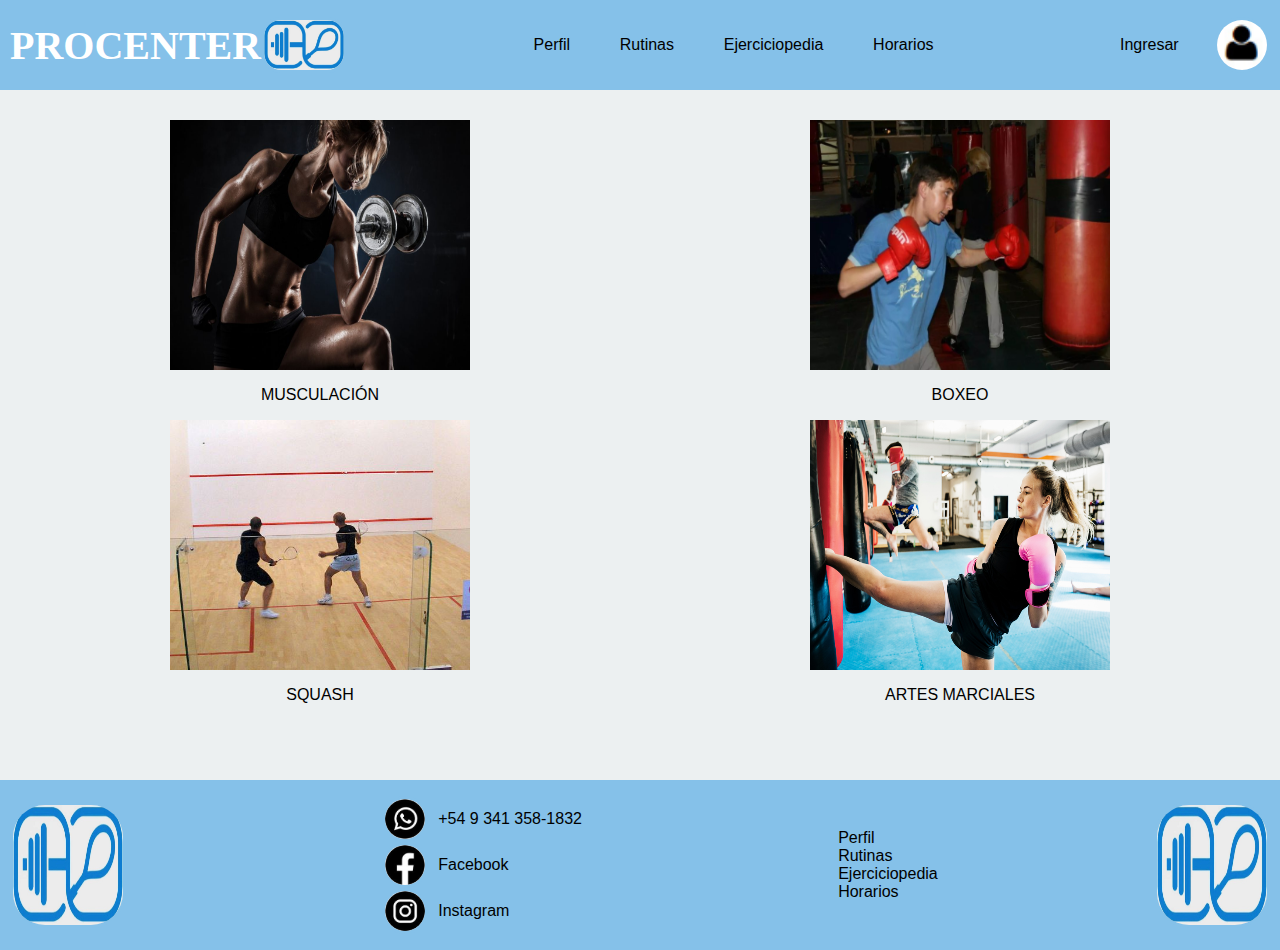
<file: Index.html>
<!DOCTYPE html>
<html lang="en">
<head>
    <meta charset="UTF-8">
    <meta name="viewport" content="width=device-width, initial-scale=1.0">
    
    <!-- CSS -->
    <link rel="stylesheet" href="./Styles.css">
    <!-- CSS -->

    <title>Procenter: Gimnasio, squash, boxeo y mas</title>
</head>
<body>  

    <!-- Inicio Header -->

    <header>
        <section class="seccion-titulo">
            <p class="nombregimnasio">
                PROCENTER
            </p>
            
            <div class="logoInicio-padre">
                <img class="logoInicio" src="./imagenes/Logoreal.jpg" alt="">
            </div>
        </section>  
                    
        <nav class="nav-titulo">
            <p><a href="pages/Miperfil.html">Perfil</a></p>
            <p><a href="pages/Rutinas.html">Rutinas</a></p>
            <p><a href="pages/Ejerciciopedia.html">Ejerciciopedia</a></p>
            <p><a href="pages/Horarios.html">Horarios</a></p>
        </nav>
        
        <div class="ingreso">
            <p>
                <a href="">Ingresar</a> 
            </p>
    
            <div class="img-perfil">
                <img class="img-perfilhijo" src="./imagenes/perfilusuario.png" alt="">
            </div>
        </div>
    </header>
   
    <!-- Inicio cuerpo -->

    <section class="cuerpo-principal1">
        <div class="musculacion-abuelo">
            <div class="musculacion-padre">
                <img class="musculacion-hijo" src="./imagenes/Musculacion.jpg" alt="">
            </div>
            <p>MUSCULACIÓN</p>
        </div>
        
        <div class="boxeo-abuelo">
            <div class="boxeo-padre">
                <img class="boxeo-hijo"    src="./imagenes/boxeomasculino.jpg" alt="">
            </div>
            <p>BOXEO</p>
        </div>
    </section>
    <section class="cuerpo-principal2">    
        <div class="squash-abuelo">
            <div class="squash-padre">
                <img class="squash-hijo"   src="./imagenes/squash.JPG" alt="">
            </div>
            <p>SQUASH</p>
        </div>
        <div class="artesmarciales-abuelo">
            <div class="artesmarciales-padre">
                <img class="artesmarciales-hijo"    src="./imagenes/Muay thai.jpg" alt="">
            </div>
            <p>ARTES MARCIALES</p>
        </div>
    </section>

    <!-- Inicio Footer -->
<footer>
    <div class="logoFinal-padre">
        <img class="logoFinal" src="./imagenes/Logoreal.jpg" alt="">
    </div>
    
    <!-- Social media -->

    <nav>
        <ul >
            <li>
                <div class="img-redes-sociales">
                    <img class="img-redes-sociales-hijo" src="./imagenes/Logowsp.JPG" alt="">
               </div>
   
                   <a href="">+54 9 341 358-1832</a>
           </li>
           <li>
               <div class="img-redes-sociales">
                   <img class="img-redes-sociales-hijo" src="./imagenes/Logofacebook.JPG" alt="">
               </div>

               <a href="https://www.facebook.com/procenter.gym?locale=es_LA">Facebook</a>
           </li>
           <li>
               <div class="img-redes-sociales">
                   <img class="img-redes-sociales-hijo" src="./imagenes/Logoinstagram.JPG" alt="">
               </div>
               
               <a href="https://www.instagram.com/procenter_gym/">Instagram</a>
           </li>
        </ul>
    </nav>
    
    <!-- Navegacion -->

    <nav>
        <ul>
            <li>
                <a href="pages/Miperfil.html">Perfil</a>
            </li>
            <li>
                <a href="pages/Rutinas.html">Rutinas</a>
            </li>
            <li>
                <a href="pages/Ejerciciopedia.html">Ejerciciopedia</a>
            </li>
            <li>
                <a href="pages/Horarios.html">Horarios</a>
            </li>
        </ul>
    </nav>
      
    <!-- Logos finales-->

    <div class="logoFinal-padre">
        <img class="logoFinal" src="./imagenes/Logoreal.jpg" alt="">
    </div>

</footer>


</body>
</html>
</file>
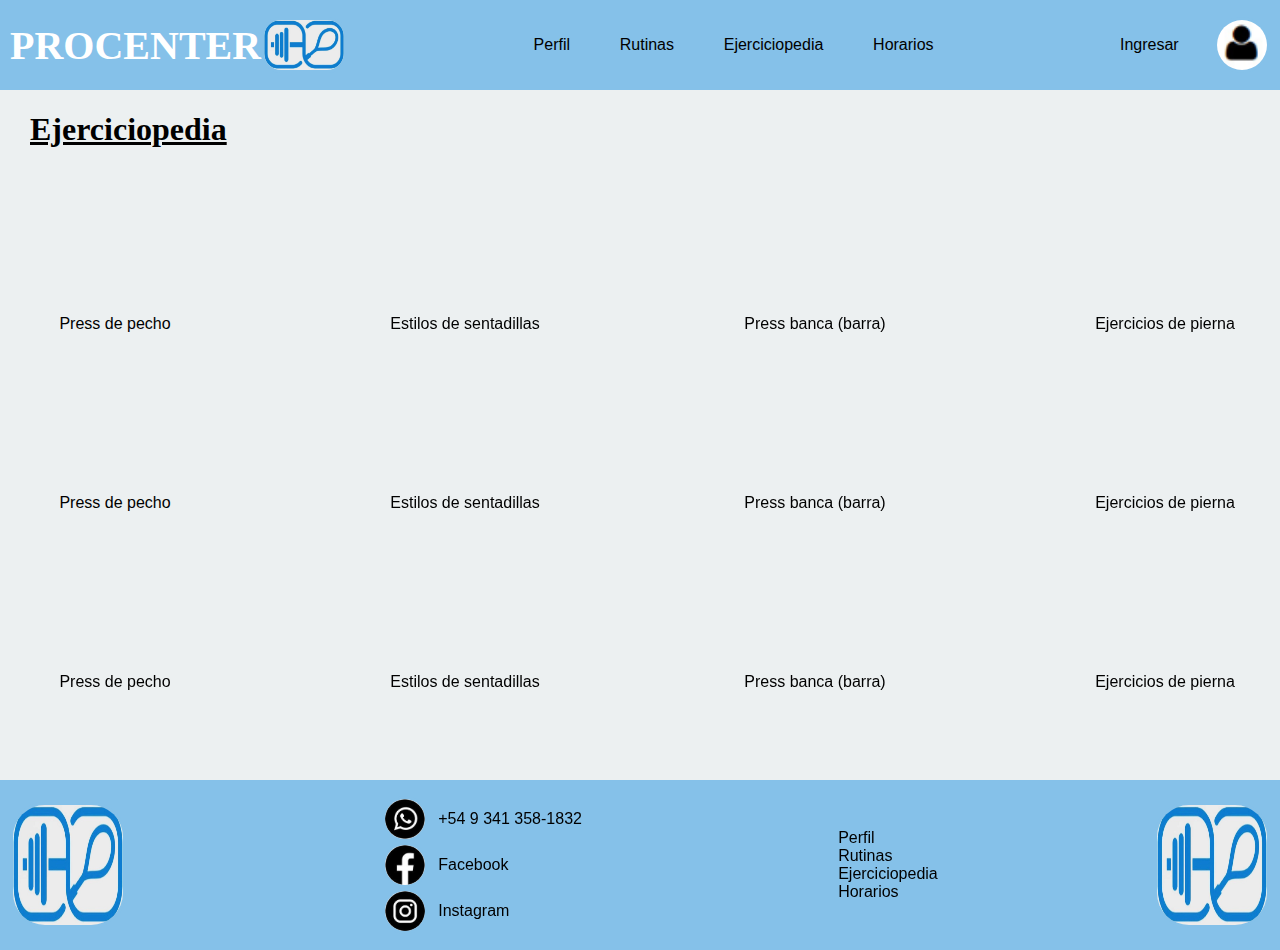
<file: pages/Ejerciciopedia.html>
<!DOCTYPE html>
<html lang="en">
<head>
    <meta charset="UTF-8">
    <meta name="viewport" content="width=device-width, initial-scale=1.0">

    <!-- CSS -->
    <link rel="stylesheet" href="../Styles.css">
    <!-- CSS -->

    <title>Procenter - Ejerciciopedia</title>
</head>
<body>

    <!-- Inicio Header -->

    <header>
        <section class="seccion-titulo">
            <p>
                <a class="nombregimnasio" href="../index.html">PROCENTER</a>
            </p>
            
            <div class="logoInicio-padre">
                <img class="logoInicio" src="../imagenes/Logoreal.jpg" alt="">
            </div>
        </section>
                    
        <nav class="nav-titulo">
            <p><a href="miperfil.html">Perfil</a></p>
            <p><a href="rutinas.html">Rutinas</a></p>
            <p><a href="ejerciciopedia.html">Ejerciciopedia</a></p>
            <p><a href="horarios.html">Horarios</a></p>
        </nav>
        
        <div class="ingreso">
            <p>
                <a href="">Ingresar</a> 
            </p>
    
            <div class="img-perfil">
                <img class="img-perfilhijo" src="../imagenes/perfilusuario.png" alt="">
            </div>
        </div>
           
    </header>

    <!-- Cuerpo pagina -->

    <div>
        <h1>
            Ejerciciopedia
        </h1>
        <div class="ejercicio">
            <div>
                <div class="contenedor-ejercicio1">
                    <div class="contenedor-video1">
                        <iframe width="250" height="125" src="https://www.youtube.com/embed/jWnGhz1f5D4?si=GILyShYFr8G4Y7_B" title="YouTube video player" frameborder="0" allow="accelerometer; autoplay; clipboard-write; encrypted-media; gyroscope; picture-in-picture; web-share" allowfullscreen></iframe>
                    </div>
                        <p>Press de pecho</p>
                </div>
                <div class="contenedor-ejercicio5">
                    <div class="contenedor-video5">
                        <iframe width="250" height="125" src="https://www.youtube.com/embed/jWnGhz1f5D4?si=GILyShYFr8G4Y7_B" title="YouTube video player" frameborder="0" allow="accelerometer; autoplay; clipboard-write; encrypted-media; gyroscope; picture-in-picture; web-share" allowfullscreen></iframe>
                    </div>
                        <p>Press de pecho</p>
                </div>
                <div class="contenedor-ejercicio9">
                    <div class="contenedor-video9">
                        <iframe width="250" height="125" src="https://www.youtube.com/embed/jWnGhz1f5D4?si=GILyShYFr8G4Y7_B" title="YouTube video player" frameborder="0" allow="accelerometer; autoplay; clipboard-write; encrypted-media; gyroscope; picture-in-picture; web-share" allowfullscreen></iframe>
                    </div>
                        <p>Press de pecho</p>
                </div>
            </div> 
            <div>
                <div class="contenedor-ejercicio2">
                    <div class="contenedor-video2">
                        <iframe width="250" height="125" src="https://www.youtube.com/embed/dqynXqte24o?si=PUjUBAduXWKm5XZA" title="YouTube video player" frameborder="0" allow="accelerometer; autoplay; clipboard-write; encrypted-media; gyroscope; picture-in-picture; web-share" allowfullscreen></iframe>
                    </div>
                        <p>Estilos de sentadillas</p>
                </div>
                <div class="contenedor-ejercicio6">
                    <div class="contenedor-video6">
                        <iframe width="250" height="125" src="https://www.youtube.com/embed/dqynXqte24o?si=PUjUBAduXWKm5XZA" title="YouTube video player" frameborder="0" allow="accelerometer; autoplay; clipboard-write; encrypted-media; gyroscope; picture-in-picture; web-share" allowfullscreen></iframe>
                    </div>
                        <p>Estilos de sentadillas</p>
                </div>
                <div class="contenedor-ejercicio10">
                    <div class="contenedor-video10">
                        <iframe width="250" height="125" src="https://www.youtube.com/embed/dqynXqte24o?si=PUjUBAduXWKm5XZA" title="YouTube video player" frameborder="0" allow="accelerometer; autoplay; clipboard-write; encrypted-media; gyroscope; picture-in-picture; web-share" allowfullscreen></iframe>
                    </div>
                        <p>Estilos de sentadillas</p>
                </div>
            </div> 
            <div>
                <div class="contenedor-ejercicio3">
                    <div class="contenedor-video3">
                        <iframe width="250" height="125" src="https://www.youtube.com/embed/vUMtItXfO8Y?si=Sk40uxOCNxYEVFtt" title="YouTube video player" frameborder="0" allow="accelerometer; autoplay; clipboard-write; encrypted-media; gyroscope; picture-in-picture; web-share" allowfullscreen></iframe>
                    </div>
                        <p>Press banca (barra)</p>
                </div>
                <div class="contenedor-ejercicio7">
                    <div class="contenedor-video7">
                        <iframe width="250" height="125" src="https://www.youtube.com/embed/vUMtItXfO8Y?si=Sk40uxOCNxYEVFtt" title="YouTube video player" frameborder="0" allow="accelerometer; autoplay; clipboard-write; encrypted-media; gyroscope; picture-in-picture; web-share" allowfullscreen></iframe>
                    </div>
                        <p>Press banca (barra)</p>
                </div>
                <div class="contenedor-ejercicio11">
                    <div class="contenedor-video11">
                        <iframe width="250" height="125" src="https://www.youtube.com/embed/vUMtItXfO8Y?si=Sk40uxOCNxYEVFtt" title="YouTube video player" frameborder="0" allow="accelerometer; autoplay; clipboard-write; encrypted-media; gyroscope; picture-in-picture; web-share" allowfullscreen></iframe>
                    </div>
                        <p>Press banca (barra)</p>
                </div>
            </div> 
            <div>
                <div class="contenedor-ejercicio4">
                    <div class="contenedor-video4">
                        <iframe width="250" height="125" src="https://www.youtube.com/embed/XYJ6f_1Fkjg?si=1U29bkmf2o9ytCtq" title="YouTube video player" frameborder="0" allow="accelerometer; autoplay; clipboard-write; encrypted-media; gyroscope; picture-in-picture; web-share" allowfullscreen></iframe>
                    </div>
                        <p>Ejercicios de pierna</p>
                </div>
                <div class="contenedor-ejercicio8">
                    <div class="contenedor-video8">
                        <iframe width="250" height="125" src="https://www.youtube.com/embed/XYJ6f_1Fkjg?si=1U29bkmf2o9ytCtq" title="YouTube video player" frameborder="0" allow="accelerometer; autoplay; clipboard-write; encrypted-media; gyroscope; picture-in-picture; web-share" allowfullscreen></iframe>
                    </div>
                        <p>Ejercicios de pierna</p>
                </div>
                <div class="contenedor-ejercicio12">
                    <div class="contenedor-video12">
                        <iframe width="250" height="125" src="https://www.youtube.com/embed/XYJ6f_1Fkjg?si=1U29bkmf2o9ytCtq" title="YouTube video player" frameborder="0" allow="accelerometer; autoplay; clipboard-write; encrypted-media; gyroscope; picture-in-picture; web-share" allowfullscreen></iframe>
                    </div>
                        <p>Ejercicios de pierna</p>
                </div>
            </div> 
        </div>
    </div>

   <!-- Inicio Footer -->
   <footer>
    <div class="logoFinal-padre">
        <img class="logoFinal" src="../imagenes/Logoreal.jpg" alt="">
    </div>
    
    <!-- Social media -->

    <nav>
        <ul >
            <li>
                <div class="img-redes-sociales">
                    <img class="img-redes-sociales-hijo" src="../imagenes/Logowsp.JPG" alt="">
               </div>
   
                   <a href="">+54 9 341 358-1832</a>
           </li>
           <li>
               <div class="img-redes-sociales">
                   <img class="img-redes-sociales-hijo" src="../imagenes/Logofacebook.JPG" alt="">
               </div>

               <a href="https://www.facebook.com/procenter.gym?locale=es_LA">Facebook</a>
           </li>
           <li>
               <div class="img-redes-sociales">
                   <img class="img-redes-sociales-hijo" src="../imagenes/Logoinstagram.JPG" alt="">
               </div>
               
               <a href="https://www.instagram.com/procenter_gym/">Instagram</a>
           </li>
        </ul>
    </nav>
       
    <!-- Navegacion -->

    <nav>
        <ul>
            <li>
                <a href="miperfil.html">Perfil</a>
            </li>
            <li>
                <a href="rutinas.html">Rutinas</a>
            </li>
            <li>
                <a href="ejerciciopedia.html">Ejerciciopedia</a>
            </li>
            <li>
                <a href="horarios.html">Horarios</a>
            </li>
        </ul>
    </nav>

    <!-- Logos finales-->
        
    <div class="logoFinal-padre">
        <img class="logoFinal" src="../imagenes/Logoreal.jpg" alt="">
    </div>

</footer>

</body>
</html>
</file>
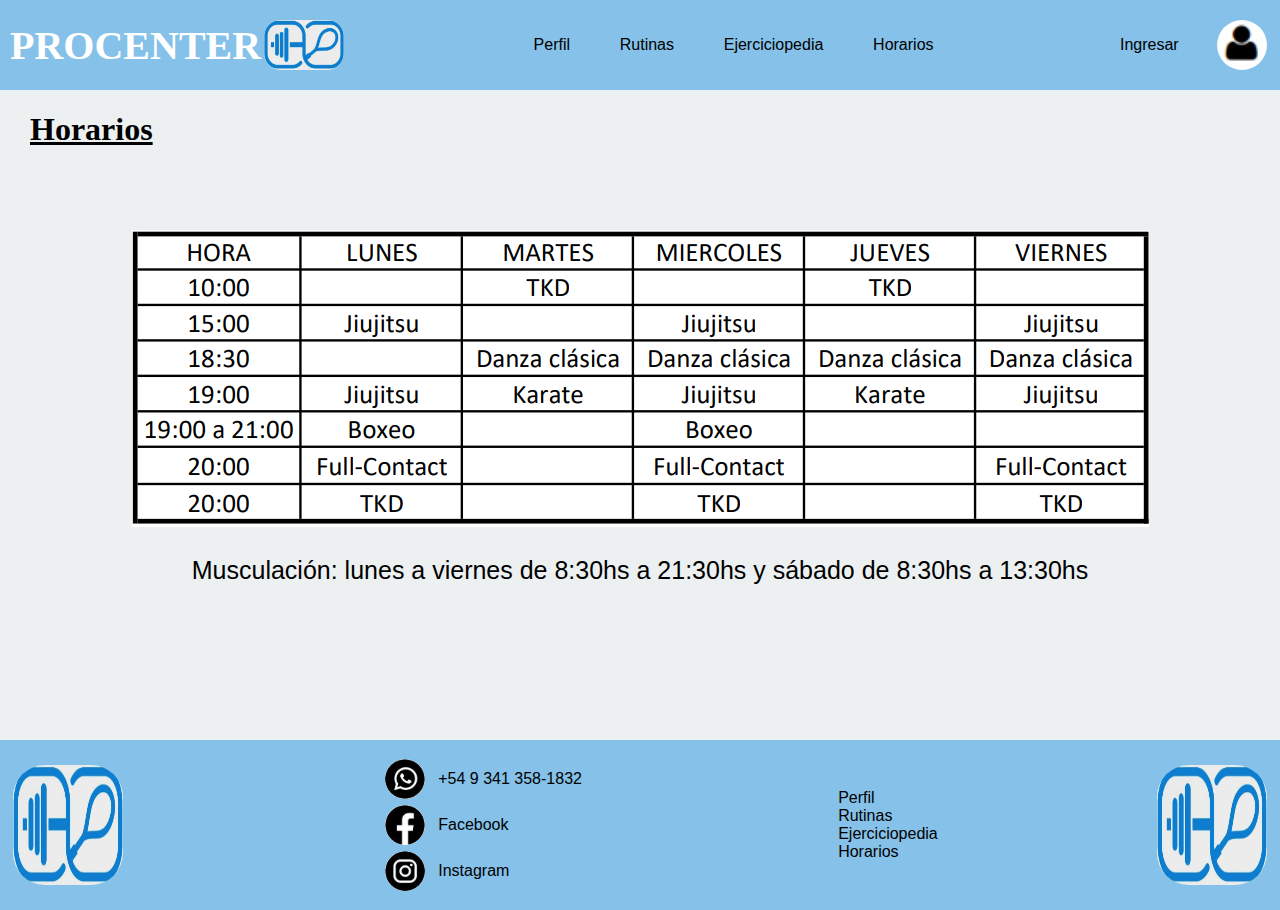
<file: pages/Horarios.html>
<!DOCTYPE html>
<html lang="en">
<head>
    <meta charset="UTF-8">
    <meta name="viewport" content="width=device-width, initial-scale=1.0">

    <!-- CSS -->
    <link rel="stylesheet" href="../Styles.css">
    <!-- CSS -->

    <title>Procenter - Horarios</title>
</head>
<body>
    
    <!-- Inicio Header -->

    <header>
        <section class="seccion-titulo">
            <p>
                <a class="nombregimnasio" href="../index.html">PROCENTER</a>
            </p>
            
            <div class="logoInicio-padre">
                <img class="logoInicio" src="../imagenes/Logoreal.jpg" alt="">
            </div>
        </section>
                    
        <nav class="nav-titulo">
            <p><a href="miperfil.html">Perfil</a></p>
            <p><a href="rutinas.html">Rutinas</a></p>
            <p><a href="ejerciciopedia.html">Ejerciciopedia</a></p>
            <p><a href="horarios.html">Horarios</a></p>
        </nav>
        
        <div class="ingreso">
            <p>
                <a href="">Ingresar</a>
            </p>
    
            <div class="img-perfil">
                <img class="img-perfilhijo" src="../imagenes/perfilusuario.png" alt="">
            </div>
        </div>
           
    </header>

    <!-- Cuerpo pagina -->

    <div>
        <h1>
            Horarios
        </h1>
        <div class="Horarios">
            <div>
                <img class="horarios-hijo" src="../imagenes/Horarios.png" alt="">
            </div>
            <div class="Horarios-texto">
                <p>Musculación: lunes a viernes de 8:30hs a 21:30hs y sábado de 8:30hs a 13:30hs </p>
            </div>
        </div>
    </div>


   <!-- Inicio Footer -->

   <footer>
    <div class="logoFinal-padre">
        <img class="logoFinal" src="../imagenes/Logoreal.jpg" alt="">
    </div>
    
    <!-- Social media -->

    <nav>
        <ul >
            <li>
                <div class="img-redes-sociales">
                    <img class="img-redes-sociales-hijo" src="../imagenes/Logowsp.JPG" alt="">
               </div>
   
                   <a href="">+54 9 341 358-1832</a>
           </li>
           <li>
               <div class="img-redes-sociales">
                   <img class="img-redes-sociales-hijo" src="../imagenes/Logofacebook.JPG" alt="">
               </div>

               <a href="https://www.facebook.com/procenter.gym?locale=es_LA">Facebook</a>
           </li>
           <li>
               <div class="img-redes-sociales">
                   <img class="img-redes-sociales-hijo" src="../imagenes/Logoinstagram.JPG" alt="">
               </div>
               
               <a href="https://www.instagram.com/procenter_gym/">Instagram</a>
           </li>
        </ul>
    </nav>
    
    <!-- Navegacion -->

    <nav>
        <ul>
            <li>
                <a href="miperfil.html">Perfil</a>
            </li>
            <li>
                <a href="rutinas.html">Rutinas</a>
            </li>
            <li>
                <a href="ejerciciopedia.html">Ejerciciopedia</a>
            </li>
            <li>
                <a href="horarios.html">Horarios</a>
            </li>
        </ul>
    </nav>

    <!-- Logos finales-->
        
    <div class="logoFinal-padre">
        <img class="logoFinal" src="../imagenes/Logoreal.jpg" alt="">
    </div>

</footer>

</body>
</html>
</file>
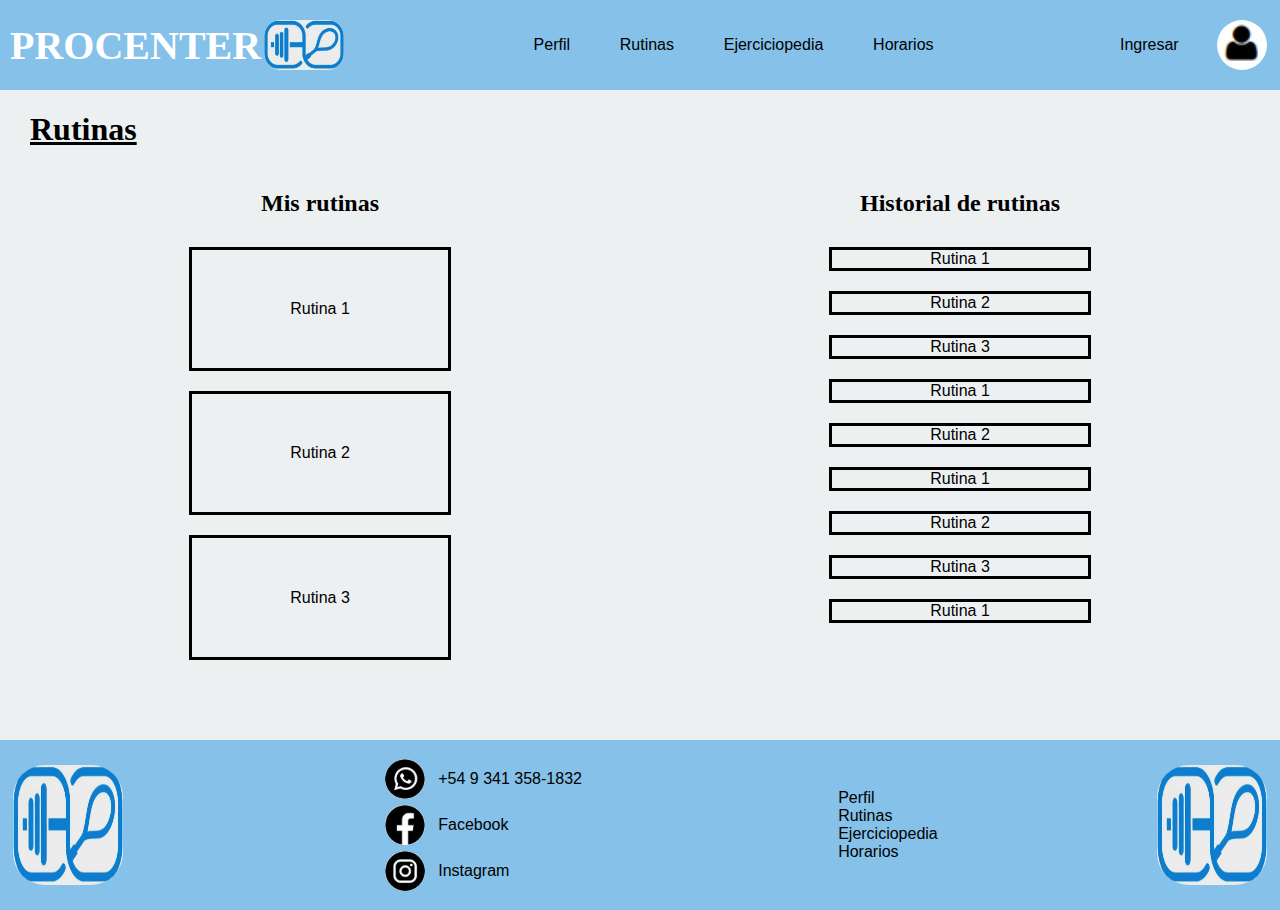
<file: pages/Rutinas.html>
<!DOCTYPE html>
<html lang="en">
<head>
    <meta charset="UTF-8">
    <meta name="viewport" content="width=device-width, initial-scale=1.0">

    <!-- CSS -->
    <link rel="stylesheet" href="../Styles.css">
    <!-- CSS -->

    <title>Procenter - Rutinas</title>
</head>
<body>
    
    <!-- Inicio Header -->

    <header>
        <section class="seccion-titulo">
            <p>
                <a class="nombregimnasio" href="../index.html">PROCENTER</a>
            </p>
            
            <div class="logoInicio-padre">
                <img class="logoInicio" src="../imagenes/Logoreal.jpg" alt="">
            </div>
        </section>
                    
        <nav class="nav-titulo">
            <p><a href="miperfil.html">Perfil</a></p>
            <p><a href="rutinas.html">Rutinas</a></p>
            <p><a href="ejerciciopedia.html">Ejerciciopedia</a></p>
            <p><a href="horarios.html">Horarios</a></p>
        </nav>
        
        <div class="ingreso">
            <p>
                <a href="">Ingresar</a> 
            </p>
    
            <div class="img-perfil">
                <img class="img-perfilhijo" src="../imagenes/perfilusuario.png" alt="">
            </div>
        </div>
           
    </header>

    <!-- Cuerpo pagina -->

    <div>
        <h1>
            Rutinas
        </h1>
        <div class="contenedor-div">
            <div class="Contenedor-de-rutinas">
                <h2>
                    Mis rutinas
                </h2>
                <div class="Rutina">
                    <p>Rutina 1</p>
                </div>
                <div class="Rutina">
                    <p>Rutina 2</p>
                </div>
                <div class="Rutina">
                    <p>Rutina 3</p>
                </div>
            </div>
        
            <div class="historial-de-rutinas">
                <h2>
                    Historial de rutinas
                </h2>
                <div class="contenedor-historial">
                    <p class="Rutina">Rutina 1</p>
                    <p class="Rutina">Rutina 2</p>
                    <p class="Rutina">Rutina 3</p>
                    <p class="Rutina">Rutina 1</p>
                    <p class="Rutina">Rutina 2</p>
                    <p class="Rutina">Rutina 1</p>
                    <p class="Rutina">Rutina 2</p>
                    <p class="Rutina">Rutina 3</p>
                    <p class="Rutina">Rutina 1</p>
                </div>
            </div>
        </div>
    </div>


   <!-- Inicio Footer -->

   <footer>
    <div class="logoFinal-padre">
        <img class="logoFinal" src="../imagenes/Logoreal.jpg" alt="">
    </div>
    
    <!-- Social media -->

    <nav>
        <ul >
            <li>
                 <div class="img-redes-sociales">
                     <img class="img-redes-sociales-hijo" src="../imagenes/Logowsp.JPG" alt="">
                </div>
    
                    <a href="">+54 9 341 358-1832</a>
            </li>
            <li>
                <div class="img-redes-sociales">
                    <img class="img-redes-sociales-hijo" src="../imagenes/Logofacebook.JPG" alt="">
                </div>

                <a href="https://www.facebook.com/procenter.gym?locale=es_LA">Facebook</a>
            </li>
            <li>
                <div class="img-redes-sociales">
                    <img class="img-redes-sociales-hijo" src="../imagenes/Logoinstagram.JPG" alt="">
                </div>
                
                <a href="https://www.instagram.com/procenter_gym/">Instagram</a>
            </li>
        </ul>
    </nav>
    
    <!-- Navegacion -->

    <nav>
        <ul>
            <li>
                <a href="miperfil.html">Perfil</a>
            </li>
            <li>
                <a href="rutinas.html">Rutinas</a>
            </li>
            <li>
                <a href="ejerciciopedia.html">Ejerciciopedia</a>
            </li>
            <li>
                <a href="horarios.html">Horarios</a>
            </li>
        </ul>
    </nav>

    <!-- Logos finales-->
        
    <div class="logoFinal-padre">
        <img class="logoFinal" src="../imagenes/Logoreal.jpg" alt="">
    </div>

</footer>

</body>
</html>
</file>
<file: Styles.css>
*{
    font-family: Arial, Helvetica, sans-serif;
}

/* Diseño body */

body {
    background-color: #ECF0F1;
    margin: 0px;
}

/* responsive para header */
@media screen and (width < 480px) {
    .nombregimnasio {
        display: none;
    }
    .logoInicio-padre {
        display: none;
    }
    .logoFinal-padre {
        display: none;
    }

    p {
        font-size: 10px;
    }
    a {
        text-decoration: none;
        color: black;
        font-family: Arial, Helvetica, sans-serif;
    }
    .img-perfil {
        width: 10px;
        height: 10px;
        justify-content: right;
    }
    
    .ingreso-hijo {
        display: none;
    } 
}


/*Diseño header*/
header {
    display: flex;
    justify-content: space-between;
    align-items: center; 
    padding: 10px;
    margin-bottom: 20px;
    background-color: #85c1e9;
    height: 70px;
}


/* Diseño de titulo */

    .seccion-titulo {
        display: flex;
        align-items: center;
    }

    
    .nombregimnasio {
        font-size: 40px;
        color: white;
        font-weight: bold;
        font-family: 'Times New Roman', Times, serif;
    }

/* Diseño de logo */

        .logoInicio-padre {
            border-style: solid;
            border-color: #85c1e9;
            border-radius: 20px;
            width: 80px;
            height: 50px;
            overflow: hidden;
            }

        .logoInicio {
            width: 100%;
            height: 100%;
        }


/* Diseño de navegacion */

    .nav-titulo {
        display: flex;
        justify-content: space-between;
        padding: 10px;
        width: 400px;
    }
    
    a {
        text-decoration: none;
        color: black;
        font-family: Arial, Helvetica, sans-serif;
    }

/* Diseño Ingreso */
   
    .ingreso {
        display: flex;
        align-items: center;
        justify-content:space-between;
        width: 150px;
    }

    .img-perfil {
        border-style: solid;
        border-color: #85c1e9;
        border-radius: 30px ;
        width: 50px;
        height: 50px;
        overflow: hidden;
    }

    .img-perfilhijo {
        width: 100%;
        height: 100%;
    }









/* Diseño footer */

footer {
    display: flex;
    justify-content: space-between;
    align-items: center; 
    background-color: #85c1e9;
    margin-top: 70px;
    padding-left: 10px;
    padding-right: 10px;
}

/* Diseño de logo */

    .logoFinal-padre {
        border-style: solid;
        border-color: #85c1e9;
        border-radius: 35px;
        width: 110px;
        height:120px;
        overflow: hidden;
        }

    .logoFinal {
        width: 100%;
        height: 100%;
    }

/* Diseño de lista */

li {
    list-style: none;
    display: flex;
    align-items: center;
}


.img-redes-sociales {
    width: 40px;
    height: 40px;
    border-radius: 40px;
    border-style: solid;
    border-color: #85c1e9;
    overflow: hidden;
    margin-right: 10px;
}

.img-redes-sociales-hijo {
    width: 100%;
    height: 100%;
}



                                                /* DISEÑO PAGINA PRINCIPAL */


/* Diseño cuerpo principal */

.cuerpo-principal1 {
    display: flex;
    justify-content: center;
    justify-content: space-around;
}

.cuerpo-principal2 {
    display: flex;
    justify-content: center;
    justify-content: space-around;
}

/* Diseño musculacion */
.musculacion-abuelo {
    height: 300px;
    width: 320px;
    text-align: center;
}


.musculacion-padre {
    height: 250px;
    width: 300px;
    margin: 10px;
}

.musculacion-hijo {
    width: 100%;
    height: 100%;
}

/* Diseño boxeo */
.boxeo-abuelo {
    height: 300px;
    width: 320px;
    text-align: center;
}


.boxeo-padre {
    height: 250px;
    width: 300px;
    margin: 10px;
}

.boxeo-hijo {
    width: 100%;
    height: 100%;
}


/* Diseño squash */
.squash-abuelo {
    height: 300px;
    width: 320px;
    text-align: center;
}


.squash-padre {
    height: 250px;
    width: 300px;
    margin: 10px;
}

.squash-hijo {
    width: 100%;
    height: 100%;
}


/* Diseño artes marciales */
.artesmarciales-abuelo {
    height: 300px;
    width: 320px;
    text-align: center;
}


.artesmarciales-padre {
    height: 250px;
    width: 300px;
    margin: 10px;
}

.artesmarciales-hijo {
    width: 100%;
    height: 100%;
}


                                                /* DISEÑO PAGINA PERFIL */



.miperfil {
    display: flex;
    align-items: center;
}
                                            
.img-miniperfil {
    border-style: solid;
    border-width: 1px;
    border-radius: 30px;
    width: 50px;
    height: 50px;
    overflow: hidden;
    margin-left: 10px;
}
                                            
.img-miniperfilhijo {
    width: 100%;
    height: 100%;
}

h1 {
    margin-left: 30px;
    text-decoration: underline;
    font-family: 'Times New Roman', Times, serif;
}




.encabezado-recorrido {
    margin-left: 60px;
    font-family: 'Times New Roman', Times, serif;
}

.cuerpo-recorrido {
    text-align: center;
    justify-content: center;
}

.esp-filas {
    padding: 10px;
}

.esp-col {
    padding: 10px;
}

input:hover:focus {
    cursor: pointer;
    font-size: 20px;

}




                                                /* DISEÑO PAGINA EJERCICIOPEDIA */
 

.ejercicio {
    display: grid;
    grid-template-columns: 300px 300px 300px 300px;
    grid-template-rows:  250px 250px 250px;
    grid-template-areas: 
    'video1 video2 video3 video4'
    'video5 video6 video7 video8'
    'video9 video10 video11 video12';
    justify-content: center;
    gap: 50px;
    height: 60vh;
}  

.contenedor-ejercicio1 {
    grid-area:  video1;
    text-align: center;
}

.contenedor-ejercicio5 {
    grid-area: video5;
    text-align: center;
}

.contenedor-ejercicio9 {
    grid-area: video9;

    text-align: center;}

.contenedor-ejercicio2 {
    grid-area: video2;
    text-align: center;}

.contenedor-ejercicio6 {
    grid-area: video6;
    text-align: center;}

.contenedor-ejercicio10 {
    grid-area: video10;
    text-align: center;
}

.contenedor-ejercicio3 {
    grid-area: video3;
    text-align: center;}

.contenedor-ejercicio7 {
    grid-area: video7;
    text-align: center;}

.contenedor-ejercicio11 {
    grid-area: video11;
    text-align: center;
}

.contenedor-ejercicio4 {
    grid-area: video4;
    text-align: center;}

.contenedor-ejercicio8 {
    grid-area: video8;
    text-align: center;}

.contenedor-ejercicio12 {
    grid-area: video12;
    text-align: center;
}

@media screen and (width < 480px) {
    .ejercicio {
        display: grid;
        grid-template-columns: 270px;
        grid-template-rows:  repeat(12, 330px);
        grid-template-areas: 
        'video1'
        'video2'
        'video3'
        'video4'
        'video5'
        'video6'
        'video7'
        'video8'
        'video9'
        'video10'
        'video11'
        'video12';
        gap: 50px;
        height: 250vh;
    }  
}



    
                                                /* DISEÑO PAGINA RUTINAS */


                                                
.contenedor-div {
    display: flex;
    text-align: center;
    justify-content: center;
}

.Contenedor-de-rutinas {
    width: 50%;
    height: 500px;
    display: flex;
    flex-direction: column;
    align-items: center;
}

.Rutina {
    height: 25%;
    width: 40%;
    border: solid 3px black;
    margin: 10px;
    display: flex;
    justify-content: center;
    align-items: center;
}

h2 {
    font-family: 'Times New Roman', Times, serif;
}

.historial-de-rutinas {
    width: 50%;
    height: 500px;
}

.contenedor-historial {
    display: flex;
    flex-direction: column;
    justify-content: center;
    align-items: center; 
}
       
                                             /* DISEÑO PAGINA HORARIOS */

.Horarios {
    display: flex;
    height: 500px;
    flex-direction: column;
    justify-content: center;
    align-items: center;
}

.Horarios-texto {
    font-size: 25px;
    font-family: Arial, Helvetica, sans-serif;
}
</file>
